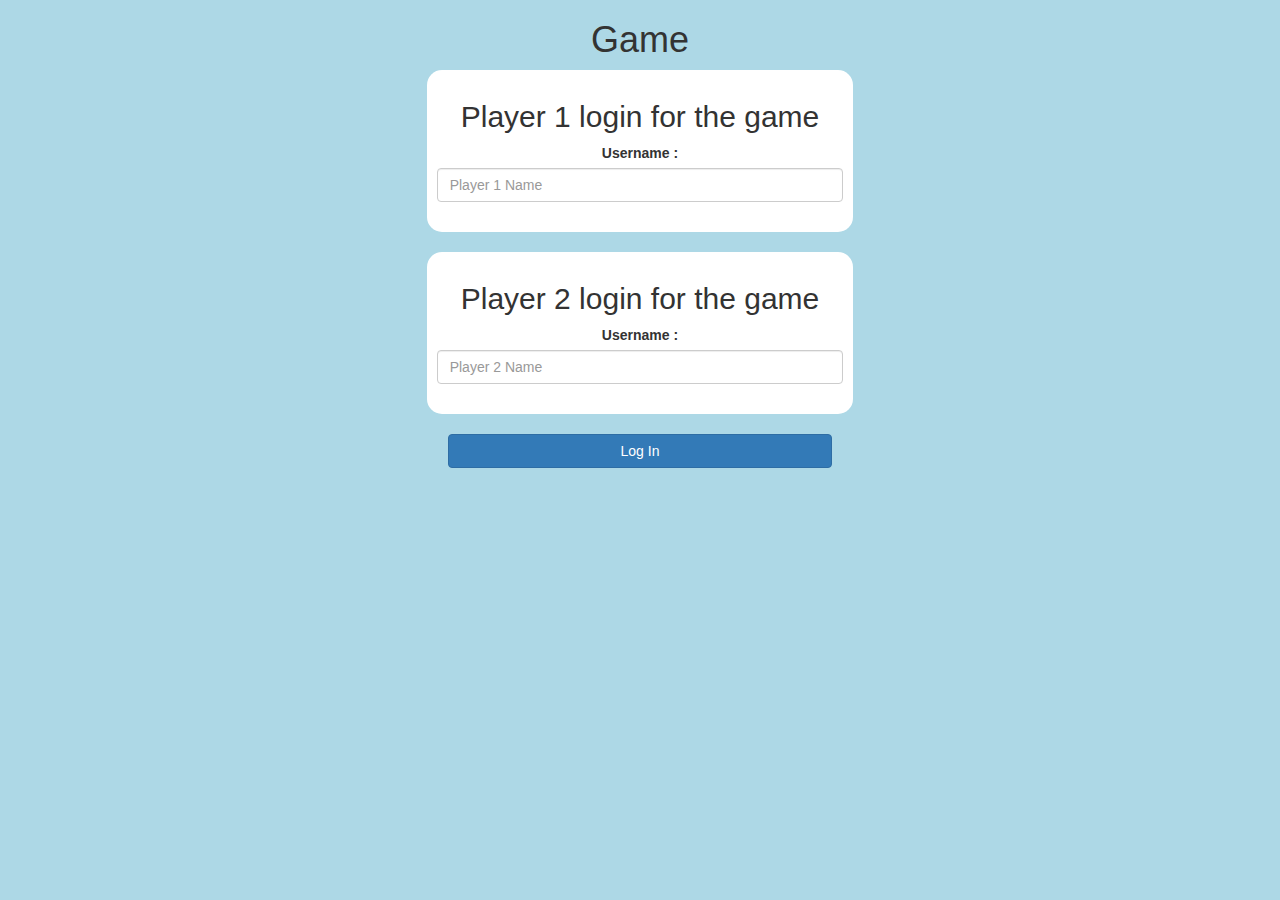
<file: index.html>
<!DOCTYPE html>
<html>
<head>
	<title>Guess The Word</title>

<meta name="viewport" content="width=device-width, initial-scale=1">
<link rel="stylesheet" href="https://maxcdn.bootstrapcdn.com/bootstrap/3.4.0/css/bootstrap.min.css">
<script src="https://ajax.googleapis.com/ajax/libs/jquery/3.4.1/jquery.min.js"></script>
<script src="https://maxcdn.bootstrapcdn.com/bootstrap/3.4.0/js/bootstrap.min.js"></script>

<link rel="stylesheet" type="text/css" href="game.css">

<script src="game_login.js"></script>
</head>
<body>

	<center>

		<h1>Game</h1>
		<div class="col-lg-4 col-sm-8 col-xs-11 login_div1">

			<h2>Player 1 login for the game</h2>
			<label>Username :</label>
			<input type="text" class="form-control" id="input1" placeholder="Player 1 Name"> 
			<br>

		</div>

		<br>
		
		<div class="col-lg-4 col-sm-8 col-xs-11 login_div2">

			<h2>Player 2 login for the game</h2>
			<label>Username :</label>
			<input type="text" class="form-control" id="input2" placeholder="Player 2 Name"> 
			<br>

		</div>
		
		<br>

		<button style="width:30%" class="btn btn-primary" onclick="login()">Log In</button>

	</center>


	

</body>
</html>
</file>
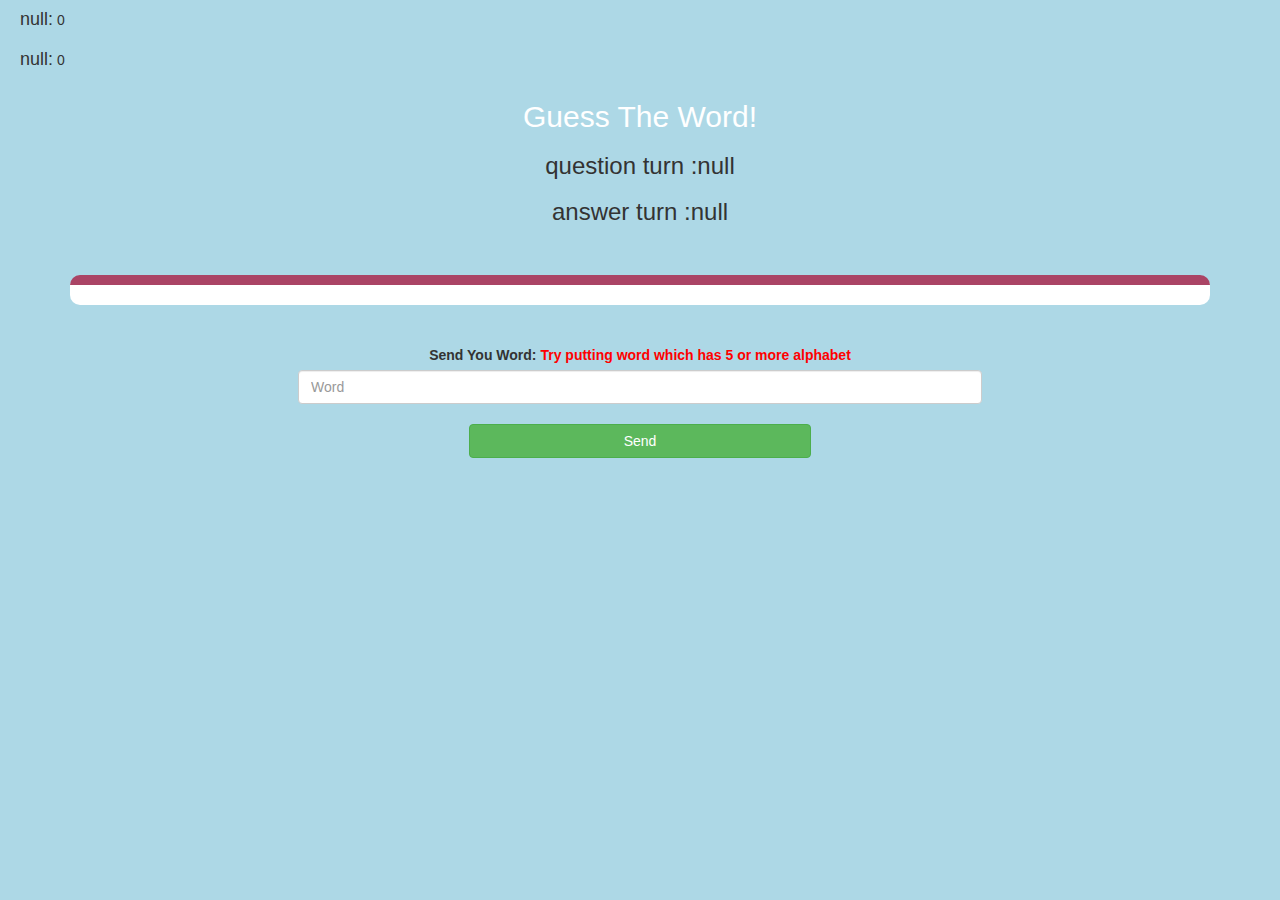
<file: game_page.html>
<!DOCTYPE html>
<html>
<head>
	<title>Guess The Word</title>

<meta name="viewport" content="width=device-width, initial-scale=1">
<link rel="stylesheet" href="https://maxcdn.bootstrapcdn.com/bootstrap/3.4.0/css/bootstrap.min.css">
<script src="https://ajax.googleapis.com/ajax/libs/jquery/3.4.1/jquery.min.js"></script>
<script src="https://maxcdn.bootstrapcdn.com/bootstrap/3.4.0/js/bootstrap.min.js"></script>

<link rel="stylesheet" type="text/css" href="game.css">
</head>
<body>

<h4 id="player1_name"></h4>
<span id="player1_score"></span>
<br>
<h4 id="player2_name"></h4>
<span id="player2_score"></span>

<div class="container">
	<center>
		<h2 style="color: white;">Guess The Word!</h2>
		<h3 id="player_question"></h3>
		<h3 id="player_answer"> </h3>
		<br>
		<br>
		<div id="output"></div>
		<br>
		<br>
		<label>Send You Word: <b style="color: red">Try putting word which has 5 or more alphabet</b></label>
		<input type="text" class="form-control" placeholder="Word" id="word_input">
		<br>
		<button class ="btn btn-success" onclick="send()" style="width:30%">Send</button>
	</center>
</div>

<script src="game_page.js"></script>
</body>
</html>
</file>
<file: game.css>
body
{
	background: lightblue;
}

	.login_div1 , .login_div2
	{
		background: white;
		padding: 10px;
		float: none;
		border-radius: 15px;
	}


#player1_name , #player2_name
{
	display: inline-block;
	margin-left: 20px;
}
#word_input
{
	width: 60%;
}
#word_display
{
	letter-spacing: 5px;
}
#output
{
background: white;
border-radius: 10px;
border-top: 10px solid #AA4465;
padding: 10px;
float: none;
text-align: left;
}

.input::-webkit-input-placeholder
{
	color:red;
}

.input_new::-webkit-input-placeholder
{
color:grey;
}
</file>
